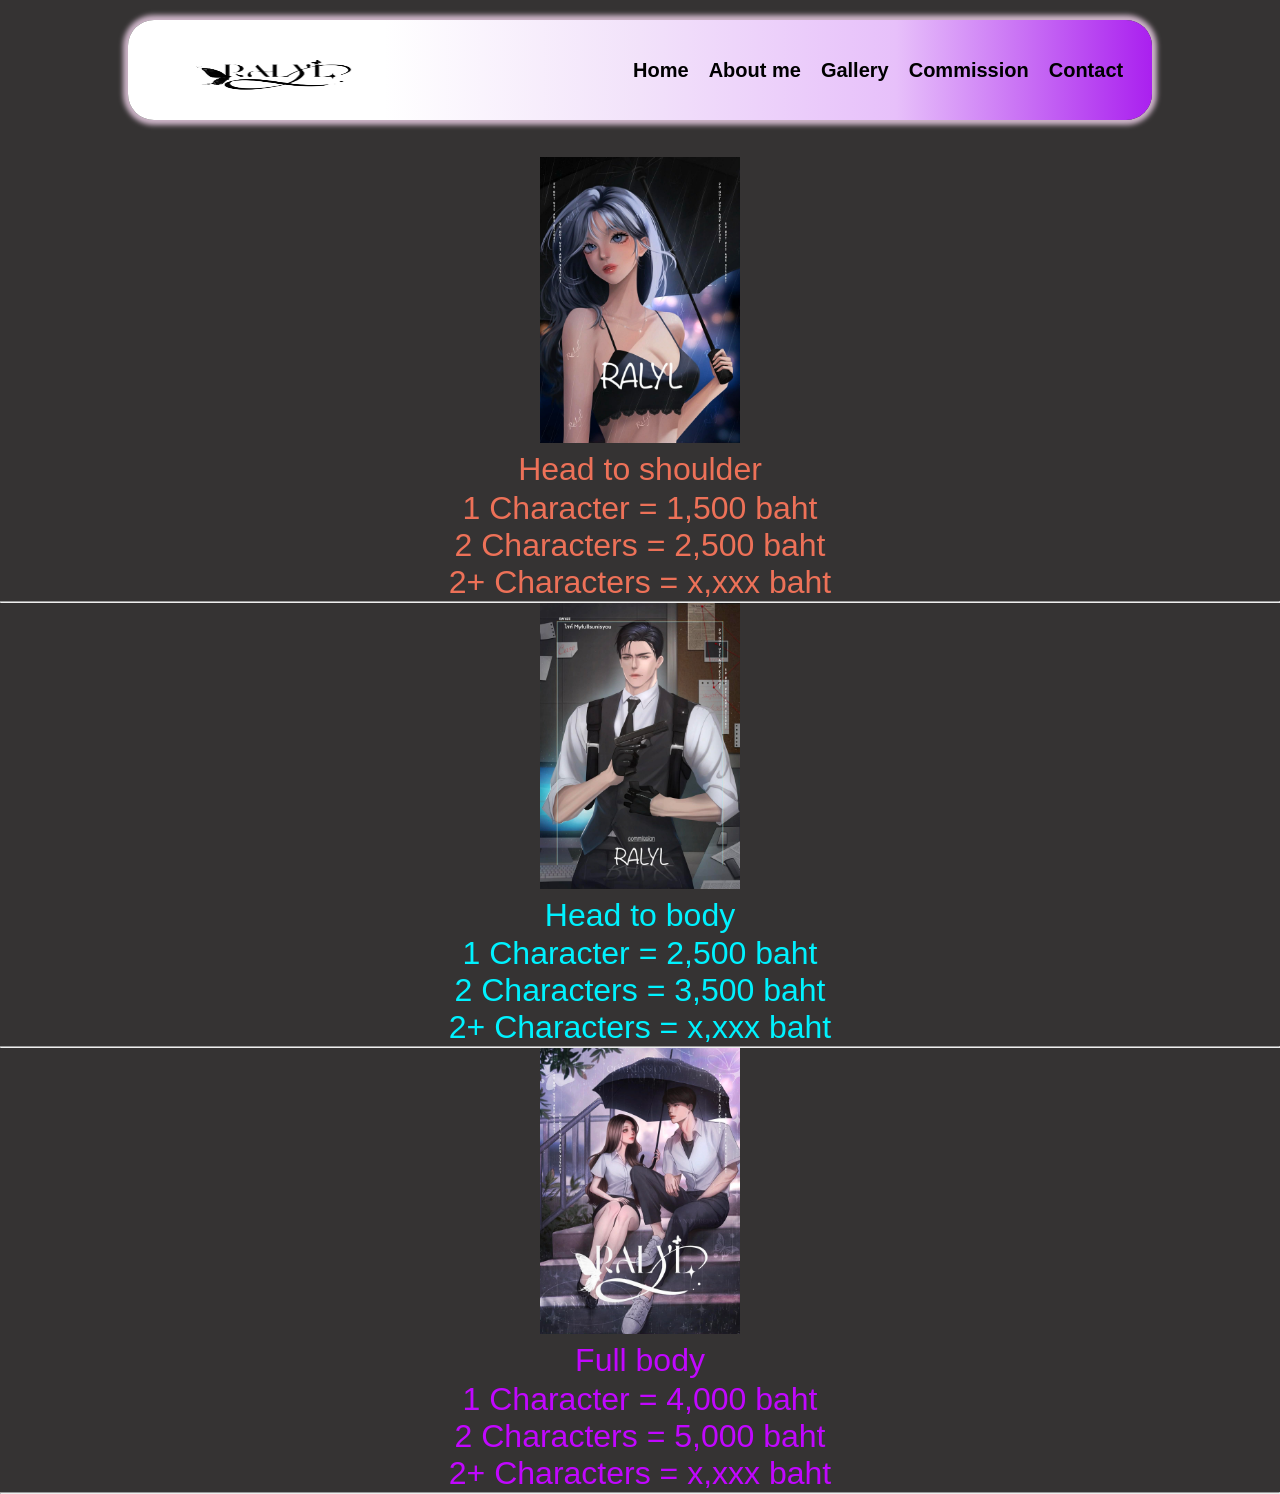
<file: commission.html>
<!DOCTYPE html>
<html lang="en">
<head>
  <meta charset="UTF-8">
  <meta name="viewport" content="width=device-width, initial-scale=1.0">
  <title>RaLyl-Commission | Practice</title>
  <link rel="stylesheet" href="/css/style.css">
</head>
<body>

<!-- ขอรูปจากเจ้าของเว็ปด้วย -->

<header class="header-ralyl-page">
    <nav class="container-navbar">
        <div class="ralyl-logo">
            <a href="/index.html">
                <img src="/photo/ralyl-license.jpg" alt="Ralyl's License" height="100" width="180"></img>
            </a>
        
        <div class="hamburger-icon" onclick="toggleHambergerIcon(this)">
            <div class="bar1"></div>
            <div class="bar2"></div>
            <div class="bar3"></div>
        </div>

        <div class="menu-navbar">
            <div class="nav-index-link" >
                <a href="/index.html">Home</a>
            </div>

            <div class="aboutme-link" >
                <a href="/aboutme.html">About me</a>
            </div>

            <div class="gallery-link" >
                <a href="/gallery.html">Gallery</a>
            </div>

            <div class="commission-link" >
                <a href="/commission.html">Commission</a>
            </div>

            <div class="navbar-link" >
                <a href="/contact.html">Contact</a>
            </div>
            
        </div>
    </nav>
</header> 



  <!-- ส่วนเนื้อหา -->
  <br>
  <div>
    <img src="/photo/commission - h2s.jpg" alt="" width="200px"  >
      <ul style="font-size: 1em; font-family: 'Gill Sans', 'Gill Sans MT', Calibri, 'Trebuchet MS', sans-serif;font-style: bold; color: #ed7158; text-align: center;">
        <option>Head to shoulder</option>
          <div>1 Character = 1,500 baht</div>
          <div>2 Characters = 2,500 baht</div>
          <div>2+ Characters = x,xxx baht</div>
      
      </ul>
  </div>
     <hr>

  <div>
    <img src="/photo/commission - h2b.jpg" alt="" width="200px">
      <ul style="font-size: 1em; font-family: 'Gill Sans', 'Gill Sans MT', Cadivbri, 'Trebuchet MS', sans-serif;font-style: bold; color: #00f2ff; text-align: center;">
      <option>Head to body</option>
        <div>1 Character = 2,500 baht</div>
        <div>2 Characters = 3,500 baht</div>
        <div>2+ Characters = x,xxx baht</div>
      </ul>
</div>
<hr>

<div>
  <img src="/photo/commission - full.jpg" alt="" width="200px" style="justify-content: center;">
    <ul style="font-size: 1em; font-family: 'Gill Sans', 'Gill Sans MT', Calibri, 'Trebuchet MS', sans-serif;font-style: bold; color: #c107ff; text-align: center;"  >
      <option>Full body</option>
        <div>1 Character = 4,000 baht</div>
        <div>2 Characters = 5,000 baht</div>
        <div>2+ Characters = x,xxx baht</div>
  </ul>
</div>
<hr>

</body>
</html>
</file>
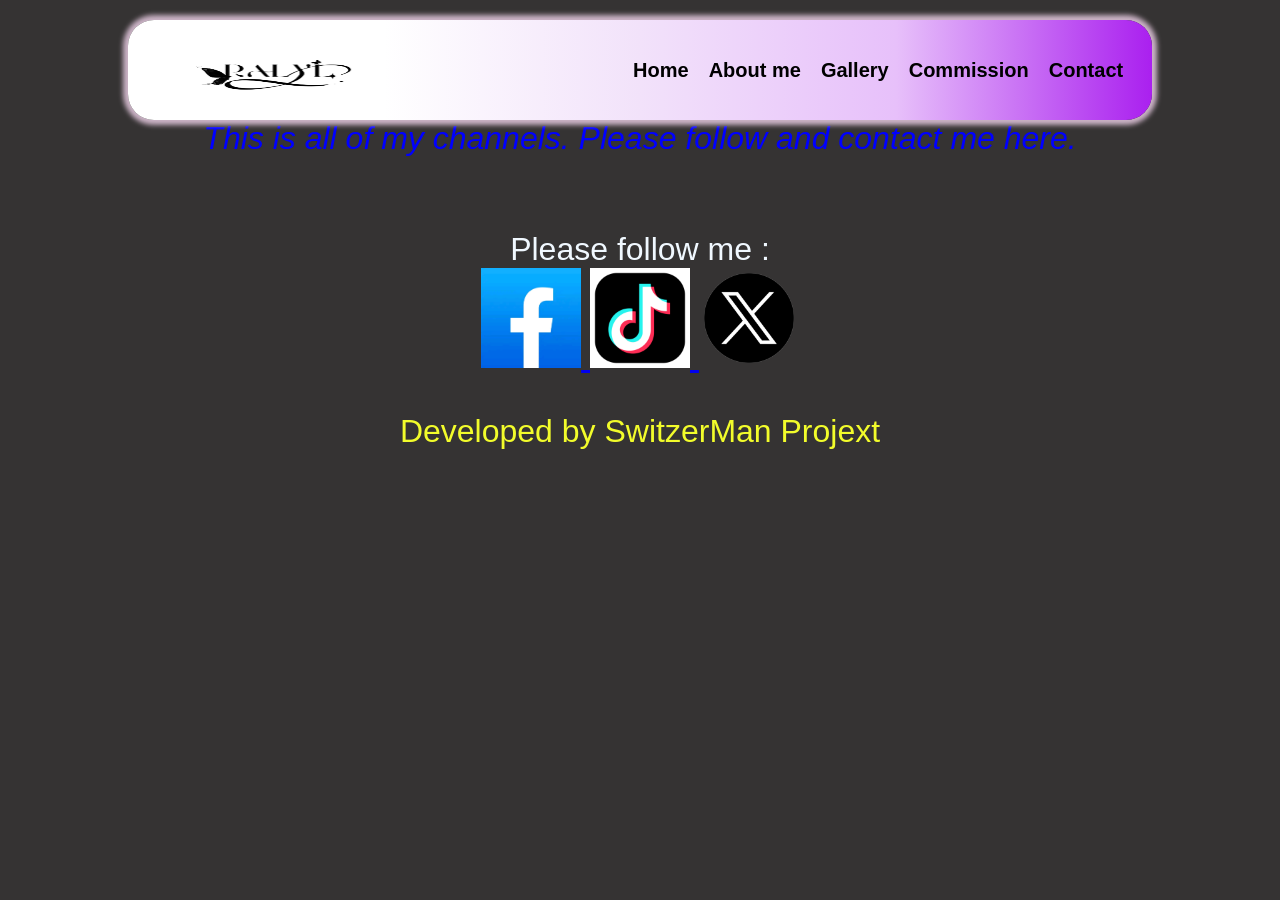
<file: contact.html>
<!DOCTYPE html>
<html lang="en">
<head>
  <meta charset="UTF-8">
  <meta name="viewport" content="width=device-width, initial-scale=1.0">
  <title>RaLyl-Contact | Practice</title>
  <link rel="stylesheet" href="/css/style.css">
</head>
<body>

<!-- ใช้ Flex ในการย้าย navbar ไปต่อกับ logo -->

<header class="header-ralyl-page">
    <nav class="container-navbar">
        <div class="ralyl-logo">
            <a href="/index.html">
                <img src="/photo/ralyl-license.jpg" alt="Ralyl's License" height="100" width="180"></img>
            </a>
        
        <div class="hamburger-icon" onclick="toggleHambergerIcon(this)">
            <div class="bar1"></div>
            <div class="bar2"></div>
            <div class="bar3"></div>
        </div>

        <div class="menu-navbar">
            <div class="nav-index-link" >
                <a href="/index.html">Home</a>
            </div>

            <div class="aboutme-link" >
                <a href="/aboutme.html">About me</a>
            </div>

            <div class="gallery-link" >
                <a href="/gallery.html">Gallery</a>
            </div>

            <div class="commission-link" >
                <a href="/commission.html">Commission</a>
            </div>

            <div class="navbar-link" >
                <a href="/contact.html">Contact</a>
            </div>
            
        </div>
    </nav>
</header>  


<!-- ส่วนเนื้อหา -->
    <p style="font-size: 1em; font-family: Arial, Helvetica, sans-serif; font-style: italic;
    color: blue;" >
      This is all of my channels. Please follow and contact me here. 
    </p>
    
    <br><br>

    
      <div style="color:aliceblue; font-family: Arial, Helvetica Neue, Helvetica, sans-serif;">Please follow me :</div>

    <div class="container-link-contact"></div>
      <div class="link-contact">
        <span class="fb-link" >
          <a href="https://www.facebook.com/mimi.ralyl"  target="_blank">
            <img src="/photo/favicon-fb.png" alt="Visit to Facebook" width="100" height="100">
          </a>
        </span>  

        <span class="tt-link" >
          <a href="https://www.tiktok.com/@mimi.ralyl"  target="_blank">
            <img src="/photo/favicon-tt.png" alt="Visit to TikTok" width="100" height="100">
          </a>
        </span>

        <span class="x-link" >
          <a href="https://x.com/"  target="_blank">
          <img src="/photo/favicon-x.png" alt="Visit to X" width="100" height="100">
          </a>
        </span>
      </div>
    
    </div>
   
  <footer>

    <br>
    <div class="footer-ralyl">
      <div class="" style="color:rgb(242, 252, 43)">Developed by SwitzerMan Projext</div>
    </div>
    
  </footer> 

  
    
    
  
</body>
</html>
</file>
<file: css/style.css>
* {
  margin: 0;
  padding: 0;
  box-sizing: border-box;
  /* scrollbar-gutter: smooth; */  
}
body {
  margin: 0;
  font-family: 'Poppins' , sans-serif;
  text-align: center;
  font-size: 2em;
  background: #353333;
}
.container-navbar {
  max-width: 80% ;
  margin: 0 auto;
  margin-top: 1em;
  position: sticky;
  padding: 0 1em;
  font-size: 20px;
  font-family: Arial, Helvetica, sans-serif;
  box-shadow: rgb(204, 180, 199) 0px 0px 5px 5px;
  
  background-image: 
  linear-gradient(to right, 
  rgb(255, 255, 255),
  rgb(255, 255, 255),
  rgb(242, 226, 250),
  rgb(231, 192, 250), 
  rgb(170, 32, 239));
  
  /* display: flex; */
  border-radius: 26px 26px 26px 26px;
  font-weight: bold;
}
.ralyl-logo {
  margin: 0;
  margin-left: 2em;
  padding: 0;
  height: 100px;
  display: flex;
}
.hamburger-icon {
  margin: 1px;
  margin-left: 1em;
  padding: 30px;
  right: 0;
  box-sizing: border-box;
  position: absolute;
  background-color: rgb(209, 139, 244);
  /* display: inline-block; */
  cursor: pointer;
  color: #ffffff;
  border-radius: 0 26 0 26;
  /* display: flex-end; */
}
.menu-navbar {
  margin: 0 ;
  padding: 0 auto;
  display: flex;
  align-items: center;
  justify-content: flex-end;
  flex-direction: row;
  column-gap: 20px;
  width: 80% ;
  height: 100px;
  
}
.menu-navbar a {
  text-decoration: none;
  color: #000000;  
}
.menu-navbar :hover {
  text-decoration:underline;
  font-style: italic;  
}

.container-navbar a:hover{
  color: azure;
}


/* hamburger style control */
.bar1, .bar2, .bar3 {
  width: 35px;
  height: 5px;
  background-color: #ffffff;
  margin: 6px 0;
  transition: 0.4s;
}
.change .bar1 {
  transform: translate(0, 11px) rotate(-45deg);}
.change .bar2 {
  opacity: 0;}
.change .bar3 {
  transform: translate(0, -11px) rotate(45deg); 
}


/* main content */
main {
  padding: 20px 20px;
  margin: 20px 20px ;
}

/* Hero collection */
.container-hero {
  margin: 0;
  padding: 0;
  display: flex;
  background-color: rgb(136, 102, 248);
  color: black;
  margin-bottom: 2em;
  border-radius: 26px 26px;
  img {
    width: 100%;
    height: 100%;
    border-radius: 0px 26px 26px 0px; 
      }
  a {
    margin: 0.2em;
    padding: 4px 10px;
    text-decoration: none;
    background-color: rgb(246, 245, 238);
    color: #000000;
    border: 1px solid black;
    border-radius: 9999px;
    
  }
  a:hover{
    color: white ;
    background-color: rgb(0, 0, 0);
  }
}
.hilight-info {
  margin: 2em;
  padding: 1em;
  border: 1px solid white;
  border-radius: 26px;
  box-shadow: #212121 0px 1px 1px 1px;
  h1 {
    margin: 10px;
    padding: 0;
    border-radius: 26px;
  }

  h4 {
    margin: 0;
    padding: 0;
    padding-top: 2em;
    padding-bottom: 0.75em;
  }
}



/* About me content */
.aboutme-section {
  margin: 0;
  padding: 0 3em;
  display: flex;
  justify-content: center;
  align-items: center;
  background-color: rgb(95, 160, 200) ;
  border-radius: 26px 26px 0 0;
  color: #ffffff;
}
.container-aboutme {
  margin: 0;
  padding: 0 ;
  background-color: rgb(247, 198, 224);
  color: rgb(248, 31, 31);
  border-radius: 0 0 26px 26px;
  display: flex;
    h2{
      text-align: center;  
    }
    img {
      width: 500px;
      height: 600px;
      border-radius: 0 0 0 26px;
    }
}
.img-aboutme {
  padding: 0;
  margin: 0;
  display: flex;
}
.aboutme-description {
  margin: 0;
  padding: 2em;
  display: flex;
  justify-content: center;
  align-items: center;
  font-size: 40px; 
}

/* Gallery zone */
.container-slider {
  margin: 0 auto;
  margin-top: 3em;
  margin-left: 10em auto;
  margin-right: 10em auto;
  margin-bottom: 2em;
  padding: 0 10em auto;
  border: 1px solid white;
  border-radius: 26px;
  box-shadow: 0px 0px 5px 5px rgb(110, 249, 233);
  overflow: hidden;
  width: 400px;
  height: 500px;
  background-color: #ffffff;
   
}
.gallery-pointer {
  h2 {
    text-transform: uppercase;
    color: rgb(8, 19, 19);
    background-color: aliceblue;
  }
}
.slider-gallery {
  position: relative;
  width: 500%;
  margin: 0;
  left: 0;
  animation: slider 20s infinite linear;
  
}
.slider-gallery img{
  width: 20%;
  height: 450px;
  float: left;

}
@keyframes slider {
  0% {
    left: 0%;
  }
  15% {
    left: 0%;
  }
  20% {
    left: -100%;
  }
  35% {
    left: -100%;
  }
  40% {
    left: -200%;
  }
  60% {
    left: -200%;
  }
  65% {
    left: -300%;
  }
  80% {
    left: -300%;
  }
  85% {
    left: -400%;
  }
  100% {
    left: -400%;
  }

}


/* Commission styling */
.container-commission {
  margin: 0 10em;
  padding: 0;
  display: grid;
  grid-template-rows: auto auto ;
  border: 1 solid white;
  border-radius: 26px;
  background-color: rgb(226, 245, 235);

}
.commission-pointer {
  margin: 1em;
  padding: 0;
  text-transform: uppercase;
  color: rgb(253, 166, 112);
}

.commission-rate1,
.commission-rate2,
.commission-rate3 {
  margin: 1em 3em;
  padding: 1em 3em;
  border: 1px solid black;
  border-radius: 26px;
  box-shadow: 0 0 3px 3px #343535;
}
.commission-rate1 {
  margin-top: 0;
  background-color: #e2c3f8;
}
.commission-rate2 {
  background-color: #f3f2d2;
}
.commission-rate3 {
  background-color: #aabff1;
  margin-bottom: 2em;
}

/* Footer styling */
.containter-footer {
  margin: 0 4em;
  padding: 0 7em;
  display: grid;
  grid-template-rows: auto auto ;
  border: 1 solid rgb(255, 255, 255);
  border-radius: 26px;
  box-shadow: 0 0 5px 5px #c88cf3 ;
  background-color: rgb(251, 136, 123);
  a {
    margin: 0;
    padding: 4px 10px;
    text-decoration: none;
    background-color: rgb(246, 245, 238);
    color: #000000;
    border: 1px solid black;
    border-radius: 9999px;
    
  }
  a:hover{
    color: white ;
    background-color: rgb(0, 0, 0);
  }
}
.footer-pointer {
  margin: 1em;
  padding: 0;
  text-transform: uppercase;
}

.footer-contact-link{
  margin: 0;
  margin-bottom: 0.5em;
  padding: 1em;
  display: grid;
  align-items: center;
  justify-content: space-around;
  grid-template-columns: repeat(3,1fr) ;
  column-gap: 30px;
}

  


/* 1024px for Desktop screen */
@media only screen and (min-width:1142px){
  .hamburger-icon {
    display: none !important;
    margin-left: 1 auto;}

  }
@media only screen and (max-width:1141px) {
  .menu-navbar {
    display: none !important ;
  }
  .container-hero {
    display: inline-grid;
    margin: 0;
    padding: 0;
    grid-template-columns: repeat(1,1fr);
    
  }
  .highlight-img {
    align-self: flex-start;
  }
  .hilight-info {
    align-self: flex-end;
  }    
}


/* 768px for Tablet screen */
@media only screen and (min-width:768px) {

} 

/* 320px for Mobile screen */
@media only screen and (min-width:320px) {


}
</file>
